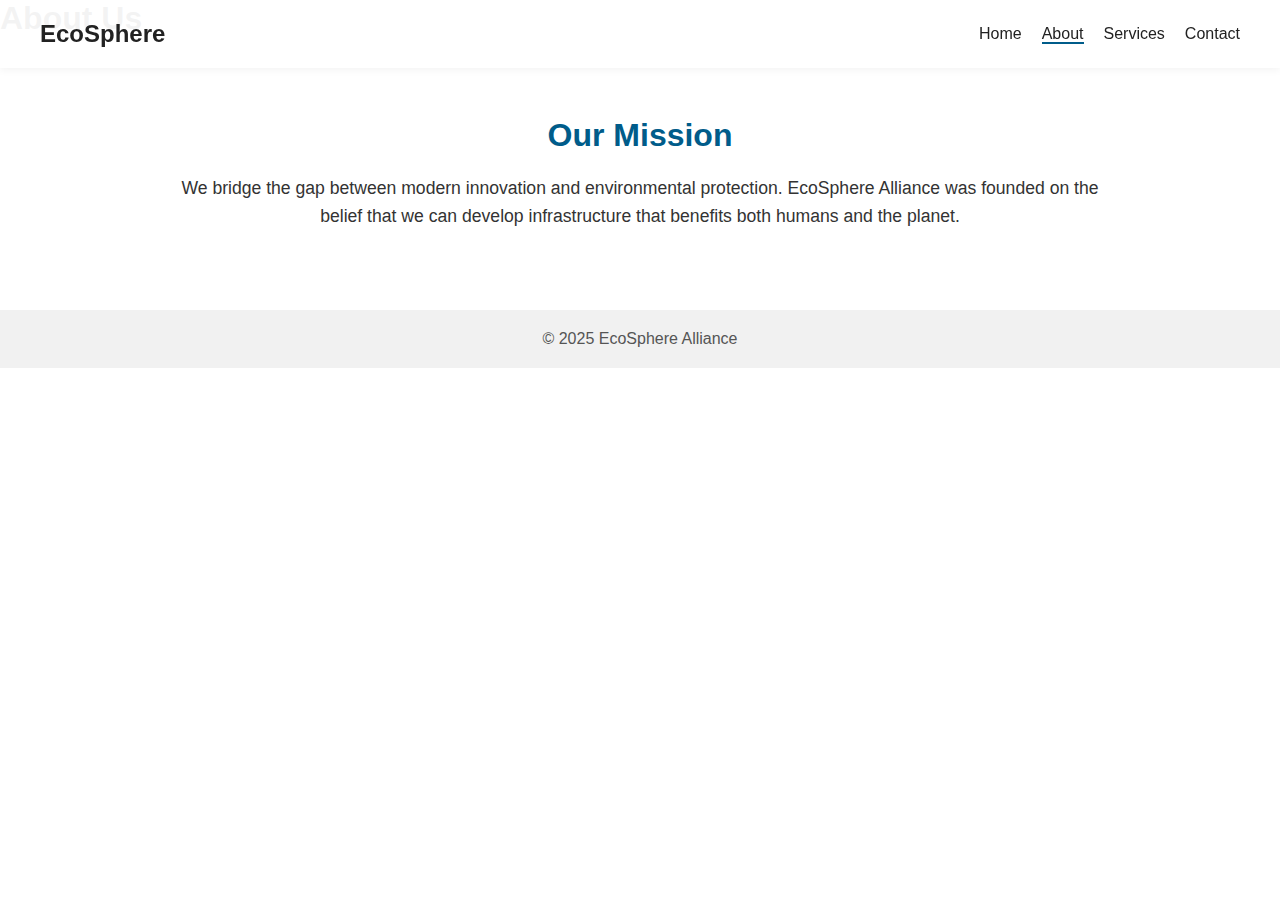
<file: about.html>
<!DOCTYPE html>
<html lang="en">
<head>
  <meta charset="UTF-8" />
  <meta name="viewport" content="width=device-width, initial-scale=1.0"/>
  <title>About - EcoSphere Alliance</title>
  <link rel="stylesheet" href="style.css" />
</head>
<body>

  <header>
    <h2>EcoSphere</h2>
    <nav>
      <ul>
        <li><a href="index.html">Home</a></li>
        <li><a href="about.html" class="active">About</a></li>
        <li><a href="services.html">Services</a></li>
        <li><a href="contact.html">Contact</a></li>
      </ul>
    </nav>
  </header>

  <div class="parallax" style="background-image: url('https://images.unsplash.com/photo-1503264116251-35a269479413');">
    <h1>About Us</h1>
  </div>

  <section class="section">
    <h2>Our Mission</h2>
    <p>We bridge the gap between modern innovation and environmental protection. EcoSphere Alliance was founded on the belief that we can develop infrastructure that benefits both humans and the planet.</p>
  </section>

  <footer class="footer">
    <p>© 2025 EcoSphere Alliance</p>
  </footer>

</body>
</html>
</file>
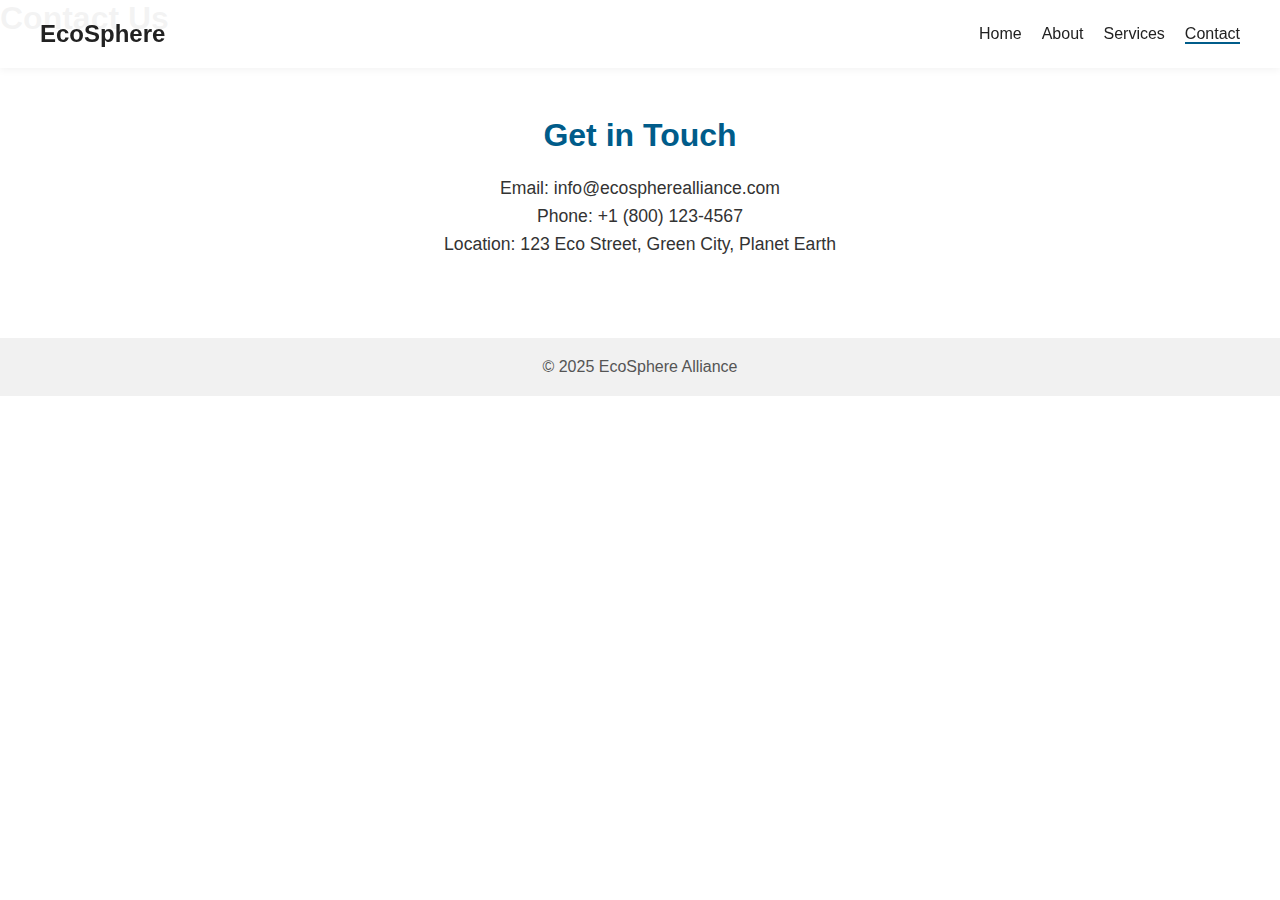
<file: contact.html>
<!DOCTYPE html>
<html lang="en">
<head>
  <meta charset="UTF-8" />
  <meta name="viewport" content="width=device-width, initial-scale=1.0"/>
  <title>Contact - EcoSphere Alliance</title>
  <link rel="stylesheet" href="style.css" />
</head>
<body>

  <header>
    <h2>EcoSphere</h2>
    <nav>
      <ul>
        <li><a href="index.html">Home</a></li>
        <li><a href="about.html">About</a></li>
        <li><a href="services.html">Services</a></li>
        <li><a href="contact.html" class="active">Contact</a></li>
      </ul>
    </nav>
  </header>

  <div class="parallax" style="background-image: url('https://images.unsplash.com/photo-1600585153954-7c4c1f4c62df');">
    <h1>Contact Us</h1>
  </div>

  <section class="section">
    <h2>Get in Touch</h2>
    <p>Email: info@ecospherealliance.com</p>
    <p>Phone: +1 (800) 123-4567</p>
    <p>Location: 123 Eco Street, Green City, Planet Earth</p>
  </section>

  <footer class="footer">
    <p>© 2025 EcoSphere Alliance</p>
  </footer>

</body>
</html>
</file>
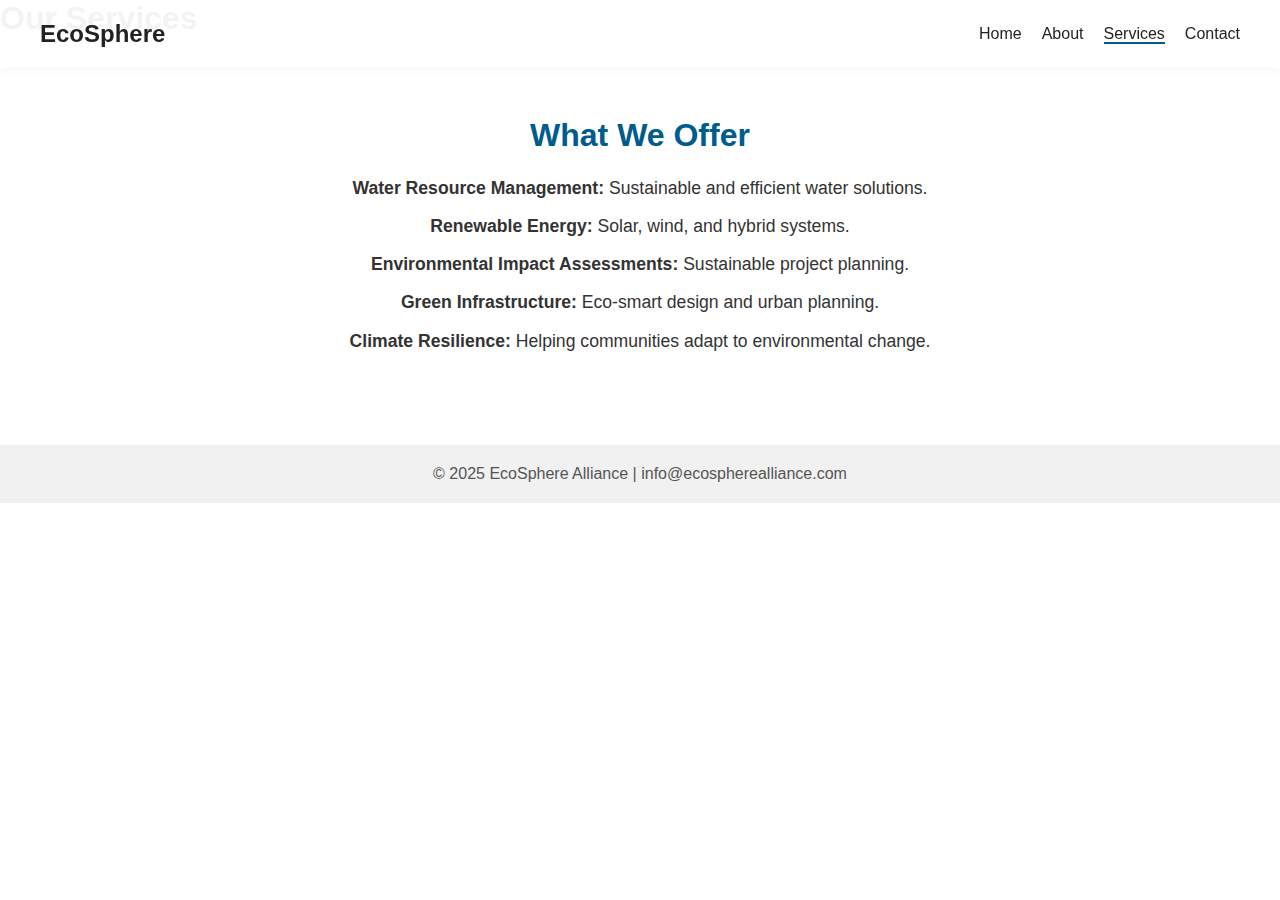
<file: services.html>
<!DOCTYPE html>
<html lang="en">
<head>
  <meta charset="UTF-8" />
  <meta name="viewport" content="width=device-width, initial-scale=1.0"/>
  <title>Our Services - EcoSphere Alliance</title>
  <link rel="stylesheet" href="style.css" />
</head>
<body>

  <header>
    <h2>EcoSphere</h2>
    <nav>
      <ul>
        <li><a href="index.html">Home</a></li>
        <li><a href="about.html">About</a></li>
        <li><a href="services.html" class="active">Services</a></li>
        <li><a href="contact.html">Contact</a></li>
      </ul>
    </nav>
  </header>

  <div class="parallax" style="background-image: url('https://images.unsplash.com/photo-1509381999045-54f7c0046e6f');">
    <h1>Our Services</h1>
  </div>

  <section class="section">
    <h2>What We Offer</h2>
    <ul>
      <li><strong>Water Resource Management:</strong> Sustainable and efficient water solutions.</li>
      <li><strong>Renewable Energy:</strong> Solar, wind, and hybrid systems.</li>
      <li><strong>Environmental Impact Assessments:</strong> Sustainable project planning.</li>
      <li><strong>Green Infrastructure:</strong> Eco-smart design and urban planning.</li>
      <li><strong>Climate Resilience:</strong> Helping communities adapt to environmental change.</li>
    </ul>
  </section>

  <footer class="footer">
    <p>© 2025 EcoSphere Alliance | info@ecospherealliance.com</p>
  </footer>

</body>
</html>
</file>
<file: style.css>
/* Reset */
* {
  margin: 0;
  padding: 0;
  box-sizing: border-box;
}

body, html {
  font-family: 'Segoe UI', sans-serif;
  background: #fff;
  color: #222;
  scroll-behavior: smooth;
}

/* Header */
header {
  position: fixed;
  width: 100%;
  top: 0;
  background: rgba(255, 255, 255, 0.95);
  padding: 20px 40px;
  display: flex;
  justify-content: space-between;
  align-items: center;
  z-index: 1000;
  box-shadow: 0 2px 8px rgba(0,0,0,0.05);
}

header .logo {
  font-size: 24px;
  font-weight: bold;
  color: #005c8a;
}

nav ul {
  display: flex;
  gap: 20px;
  list-style: none;
}

nav a {
  text-decoration: none;
  color: #222;
  font-weight: 500;
}

nav a.active {
  border-bottom: 2px solid #005c8a;
}

/* Hero Section */
.hero {
  height: 100vh;
  background-image: url('https://images.unsplash.com/photo-1532274402917-5aadf881bdfd');
  background-size: cover;
  background-position: center;
  display: flex;
  align-items: center;
  justify-content: center;
  text-align: center;
  padding: 0 20px;
}

.hero-content {
  background: rgba(0,0,0,0.6);
  color: white;
  padding: 40px;
  border-radius: 12px;
}

.hero-content h1 {
  font-size: 3rem;
  margin-bottom: 20px;
}

.hero-content p {
  font-size: 1.2rem;
  margin-bottom: 30px;
}

.button-container {
  display: flex;
  gap: 20px;
  justify-content: center;
  flex-wrap: wrap;
}

.btn-image {
  display: flex;
  align-items: center;
  justify-content: center;
  width: 160px;
  height: 90px;
  color: white;
  font-weight: bold;
  text-decoration: none;
  background-size: cover;
  background-position: center;
  border-radius: 10px;
  box-shadow: 0 4px 20px rgba(0,0,0,0.2);
  transition: transform 0.3s ease;
}

.btn-image:hover {
  transform: scale(1.05);
}

/* Sections */
.section {
  padding: 80px 40px;
  max-width: 1000px;
  margin: auto;
  text-align: center;
}

.section h2 {
  font-size: 2rem;
  margin-bottom: 20px;
  color: #005c8a;
}

.section p, .section ul {
  font-size: 1.1rem;
  line-height: 1.6;
  color: #333;
}

.section ul {
  list-style: none;
  padding-left: 0;
}

.section ul li {
  margin-bottom: 10px;
}

/* Buttons */
.btn {
  display: inline-block;
  margin-top: 20px;
  background: #005c8a;
  color: white;
  padding: 12px 24px;
  border-radius: 6px;
  text-decoration: none;
  transition: background 0.3s ease;
}

.btn:hover {
  background: #00466b;
}

/* Footer */
.footer {
  background: #f1f1f1;
  padding: 20px;
  text-align: center;
  color: #555;
}

/* Scroll Animations */
.hidden {
  opacity: 0;
  transform: translateY(30px);
  transition: opacity 0.8s ease-out, transform 0.8s ease-out;
}

.show {
  opacity: 1;
  transform: translateY(0);
}
.button-container {
  display: flex;
  gap: 20px;
  justify-content: center;
  flex-wrap: wrap;
  margin-top: 30px;
}

.btn-image {
  display: flex;
  align-items: center;
  justify-content: center;
  width: 160px;
  height: 90px;
  color: white;
  font-weight: bold;
  text-decoration: none;
  background-size: cover;
  background-position: center;
  border-radius: 10px;
  box-shadow: 0 4px 20px rgba(0,0,0,0.2);
  transition: transform 0.3s ease;
}

.btn-image:hover {
  transform: scale(1.05);
}
.hero-image-banner img {
  width: 100%;
  height: auto;
  max-height: 80vh;
  object-fit: cover;
  display: block;
}

.parallax-ship {
  background-image: url('https://images.unsplash.com/photo-1448375240586-882707db888b?ixlib=rb-4.0.3&ixid=M3wxMjA3fDB8MHxwaG90by1wYWdlfHx8fGVufDB8fHx8fA%3D%3D&auto=format&fit=crop&w=1470&q=80" alt="Ship at sea"');
  background-attachment: fixed;
  background-size: cover;
  background-position: center;
  height: 100vh;
  width: 100%;
  position: relative;
  z-index: 1;
}
.scroll-ship-container {
  position: relative;
  height: 75vh;
  overflow: hidden;
}

.scroll-ship {
  position: absolute;
  top: 0;
  left: 30%;
  transform: translateX(-50%) translateY(0);
  width: 100%;
  height: auto;
  max-height: none;
  transition: transform 0.1s ease-out;
  will-change: transform;
  z-index: -1;
}
.scroll-ship-container {
  position: relative;
  height: 100vh;
  overflow: hidden;
  margin: 0;
  padding: 0;
}

.scroll-ship {
  width: 100%;
  height: 100%;
  object-fit: cover;
  position: absolute;
  top: 0;
  left: 0;
  transform: translateY(0);
  transition: transform 0.2s ease-out;
  z-index: -1;
}

/* Smooth scroll reveal */
.section.hidden {
  opacity: 0;
  transform: translateY(30px);
  transition: all 0.6s ease-out;
}
.section.show {
  opacity: 1;
  transform: translateY(0);
}

.btn-image {
  display: inline-block;
  width: 300px; /* increase width */
  height: 200px; /* increase height */
  margin: 20px;
  background-size: cover;
  background-position: center;
  color: white;
  font-size: 2rem; /* larger text */
  font-weight: bold;
  text-align: center;
  line-height: 200px; /* match height for vertical centering */
  text-decoration: none;
  border-radius: 16px;
  box-shadow: 0 10px 20px rgba(0, 0, 0, 0.3);
  transition: transform 0.3s ease, box-shadow 0.3s ease;
}

.btn-image:hover {
  transform: scale(1.05);
  box-shadow: 0 15px 25px rgba(0, 0, 0, 0.4);
}
.hero {
  position: relative;
  height: 100vh;
  background: url('container-ship-7235193.jpg') no-repeat center center/cover;
  filter: blur(0.5px);
}

.hero::after {
  content: '';
  position: absolute;
  inset: 0;
  background: linear-gradient(to bottom, rgba(0, 0, 0, 0.4), black);
  z-index: 1;
}

.hero-overlay {
  position: absolute;
  top: 50%;
  left: 50%;
  transform: translate(-50%, -50%);
  text-align: center;
  color: white;
  z-index: 2;
  padding: 20px;
}

.hero-overlay h1 {
  font-size: 3rem;
  margin-bottom: 20px;
}

.hero-overlay p {
  font-size: 1.5rem;
  line-height: 1.4;
}
.hero {
  position: relative;
  height: 100vh;
  background: url('forest.jpg') no-repeat center center/cover;
  display: flex;
  justify-content: center;
  align-items: center;
  text-align: center;
  color: white;
}

.hero::before {
  content: '';
  position: absolute;
  inset: 0;
  background: rgba(0, 0, 0, 0.4); /* dark overlay for contrast */
  z-index: 1;
}

.hero-text {
  position: relative;
  z-index: 2;
  padding: 2rem;
}

.hero-text h1 {
  font-size: 3rem;
  margin-bottom: 1rem;
  text-shadow: 2px 2px 5px #000;
}

.hero-text p {
  font-size: 1.5rem;
  text-shadow: 1px 1px 3px #000;
}
.button-container {
  display: flex;
  justify-content: center;
  gap: 30px;
  flex-wrap: wrap;
  margin: 40px 0;
}

.btn-image {
  display: flex;
  align-items: center;
  justify-content: center;
  background-size: cover;
  background-position: center;
  text-decoration: none;
  color: white;
  font-size: 28px;
  font-weight: bold;
  width: 300px;
  height: 200px;
  border-radius: 15px;
  box-shadow: 0 6px 12px rgba(0, 0, 0, 0.4);
  position: relative;
  transition: transform 0.3s ease, box-shadow 0.3s ease;
}

.btn-image span {
  background-color: rgba(0, 0, 0, 0.5);
  padding: 10px 20px;
  border-radius: 10px;
}

.btn-image:hover {
  transform: scale(1.05);
  box-shadow: 0 10px 20px rgba(0, 0, 0, 0.5);
}
.focus-section {
  text-align: center;
  padding: 60px 20px;
}

.focus-cards {
  display: flex;
  justify-content: center;
  flex-wrap: wrap;
  gap: 40px;
  margin-top: 40px;
}

.focus-card {
  position: relative;
  width: 320px;
  height: 220px;
  background-size: cover;
  background-position: center;
  border-radius: 18px;
  overflow: hidden;
  text-decoration: none;
  box-shadow: 0 10px 25px rgba(0, 0, 0, 0.3);
  transition: transform 0.4s ease, box-shadow 0.4s ease;
}

.focus-card:hover {
  transform: scale(1.05);
  box-shadow: 0 16px 32px rgba(0, 0, 0, 0.5);
}

.focus-overlay {
  background: rgba(0, 0, 0, 0.45);
  color: white;
  height: 100%;
  display: flex;
  flex-direction: column;
  justify-content: center;
  padding: 20px;
  text-align: left;
  backdrop-filter: blur(4px);
  transition: background 0.3s ease;
}

.focus-overlay h3 {
  font-size: 28px;
  margin: 0 0 10px;
}

.focus-overlay p {
  font-size: 16px;
  margin: 0;
}
</file>
